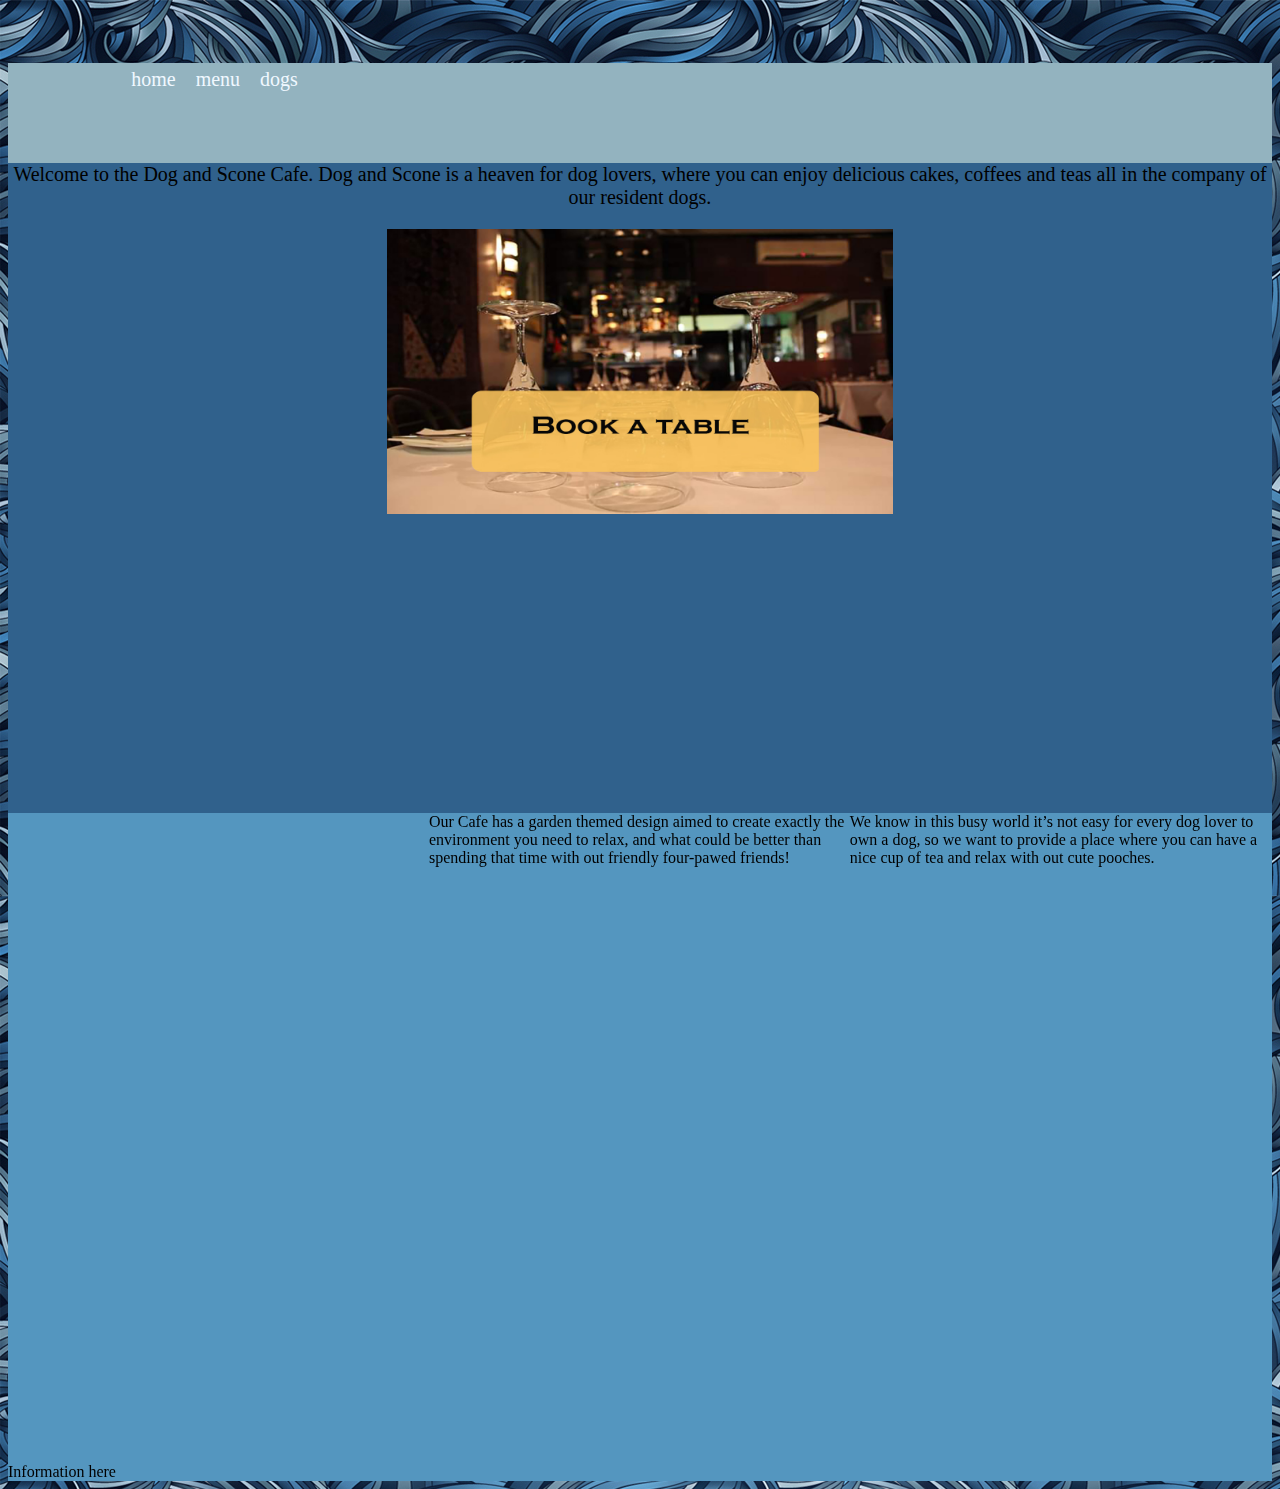
<file: index.html>
<!DOCTYPE html>
<html>
<head>
   
    <title>My page</title>
    <link rel="stylesheet" type="text/css" href="styles.css">

</head>
<body>

    <header>
        <nav>
            <ul>
        <li><a href="index.html">home</a></li>
        <li><a href="page2.html">menu</a></li>
        <li><a href="page3.html">dogs</a></li>
            </ul>
        </nav>
    </header>

    <div class="box">
        Welcome to the Dog and Scone Cafe.
        Dog and Scone is a heaven for dog lovers, where you can enjoy delicious cakes, coffees and teas all in the company of our resident dogs. 
        
       <p> <img src="images/web book.png" width="40%" height="80%%">
      
    
    </p>
    
    
    
    </div>

        <div class="boxl"><iframe src="https://www.google.com/maps/embed?pb=!1m18!1m12!1m3!1d40386.57186757843!2d-1.8948438384366546!3d50.75405308217565!2m3!1f0!2f0!3f0!3m2!1i1024!2i768!4f13.1!3m3!1m2!1s0x487398a0b1a067fd%3A0x3b2ee0156ba92c94!2sBournemouth!5e0!3m2!1sen!2suk!4v1678878996942!5m2!1sen!2suk" width="830" height="470" style="border:0;" allowfullscreen="" loading="lazy" referrerpolicy="no-referrer-when-downgrade"></iframe></div>
        <div class="boxm">Our Cafe has a garden themed design aimed to create exactly the environment you need to relax, and what could be better than spending that time with out friendly four-pawed friends! </div>
        <div class="boxr">We know in this busy world it’s not easy for every dog lover to own a dog, so we want to provide a place where you can have a nice cup of tea and relax with out cute pooches. </div>

    <footer>
        Information here
    </footer>

</body>
</html>
</file>
<file: styles.css>
body{
    background-color: rgb(58, 55, 235);
}

header {
    background-color:#93B3BF;
    height: 100px;
    width: 100%;
}


.boxl{
    text-align: left;
    width: 33.3%;
    height: 650px;
    background-color: #5496BF;
    float:left;
}

.boxm{
    text-align: left;
    width: 33.3%;
    height: 650px;
    background-color:#5496BF;
    float:left;
}

.boxr{
    text-align: left;
    width: 33.3%;
    height: 650px;
    background-color:#5496BF;
    float:left;
}

footer{
    background-color:#5496BF;
    width:100%;
    height:5%;

}


.box{
    text-align: center;
    width: 100%;
    height: 650px;
    background-color:#30618C;
    float:left;
    font-size: 20px;
}
nav{
    background-color: #93B3BF;
    width: 80%;
    height: 50px;
    margin-left: 5%;
    margin-top: 5%;
}

ul{
    list-style-type: none;
}

li{
    float: left;
}

li a{
    display: block;
    color: aliceblue;
    font-size: 20px;
    text-align: center;
    text-decoration: none;
    padding-top: 5px;
    padding-left: 20px;

}

li a:hover {
    color: rgb(229, 203, 182);
}

body{

    background-image: url(images/pattern.jpg);
}

.right{


    margin-left: auto;
    margin-right: 0%;
}

.center{
    margin-left: auto;
    margin-right: auto; 
    display: block;
}
</file>
